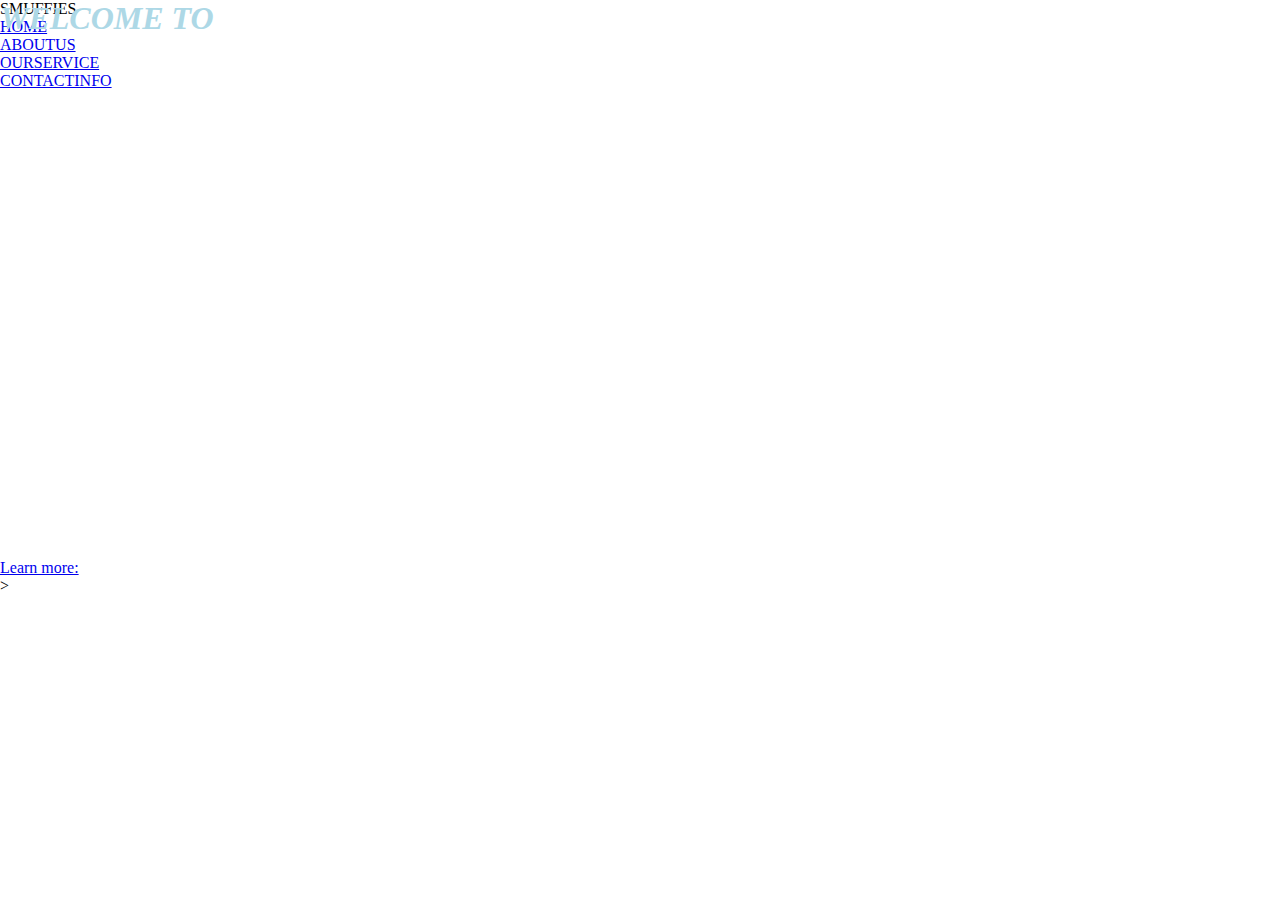
<file: index.html>
<!DOCTYPE html>
<html lang="en">
<head>
    <meta charset="UTF-8">
    <meta http-equiv="X-UA-Compatible" content="IE=edge">
    <meta name="viewport" content="width=device-width, initial-scale=1.0">
    <title>DAYCARE</title>
    <link rel="stylesheet" href="style.css">
</head>
<body>
    <section class="header">
        <nav>
           <div class="logo">SMUFFIES</div>
            <div class="menubar">
                <ul>
                    <a href="index.html"><li>HOME</li></a>
                    <a href="ABOUTUS.html"><li>ABOUTUS</li></a>
                    <a href="OURSERVICE.html"><li>OURSERVICE</li></a>
                    <a href="CONTACTINFO.html"><li>CONTACTINFO</li></a>
                </ul>


            </div>
        </nav>
        <div class="content">
            <h1>WELCOME TO</h1>
            <p class="par">SMUFFIES rainbow daycare and nursery<br>We focus on a whole-child approach to early<br>
                learning supporting social, emotional and physical growth.</p>
        </div>
        <div class="more">
            <a href="link">Learn more:</a>
        </div>
    </section>
    >
    
</body>
</html>
</file>
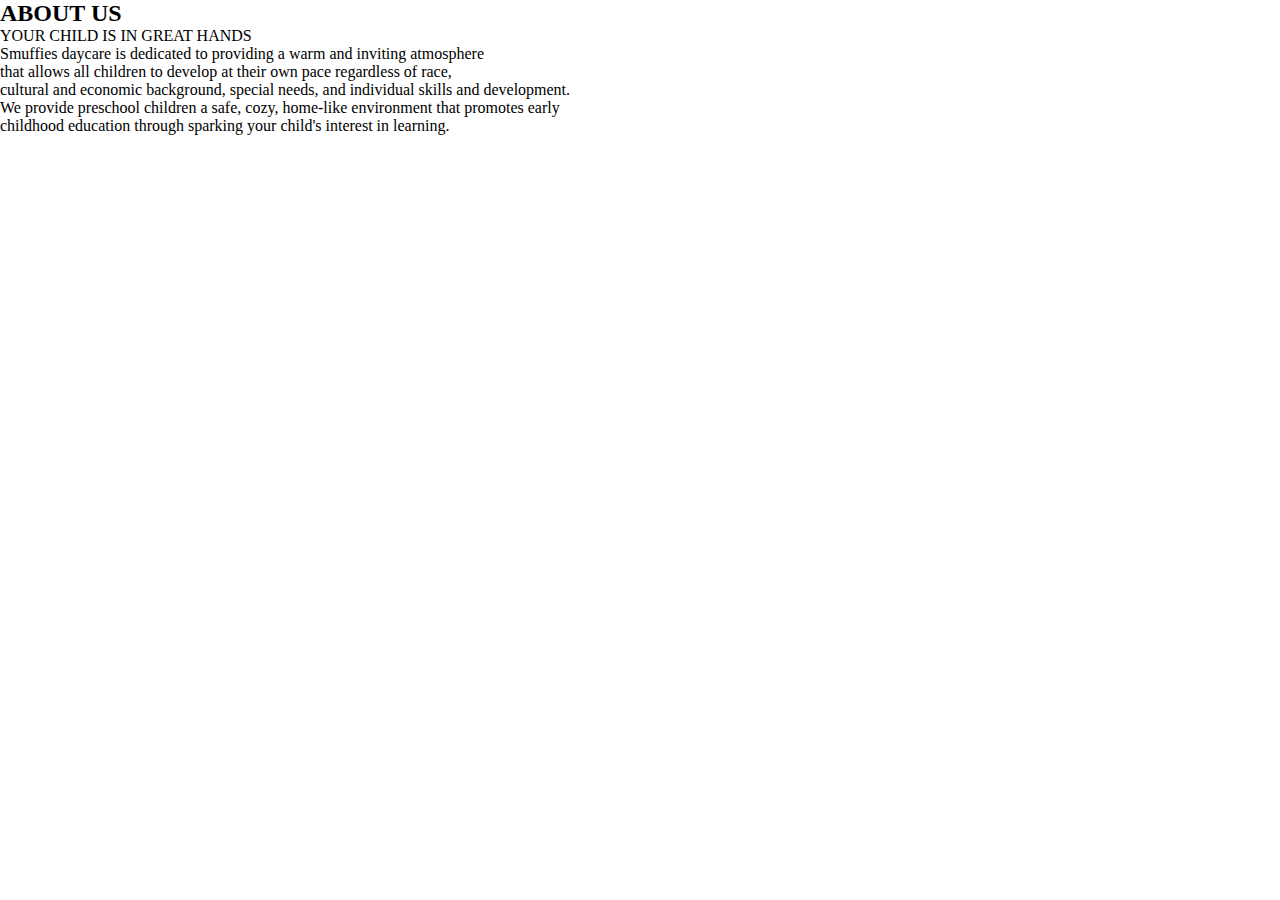
<file: ABOUTUS.html>
<!DOCTYPE html>
<html lang="en">
<head>
    <meta charset="UTF-8">
    <meta http-equiv="X-UA-Compatible" content="IE=edge">
    <meta name="viewport" content="width=device-width, initial-scale=1.0">
    <title>web</title>
    <link rel="stylesheet" href="style.css">
</head>
<body>
    <section class="aboutheader">
        <div class="aboutinfo">
            <h2>ABOUT US</h2>
            <p class="paraB">YOUR CHILD IS IN GREAT HANDS</p>
            <P class="paraB2">Smuffies daycare is dedicated to providing a warm and inviting atmosphere<br> that allows all children to develop at their own pace regardless of race,<br> cultural and economic background, special needs, and individual skills and development.<br> We provide preschool children a safe, cozy, home-like environment that promotes early <br>childhood education through sparking your child's interest in learning.</P>
        </div>
    </section>
</body>
</html>
</file>
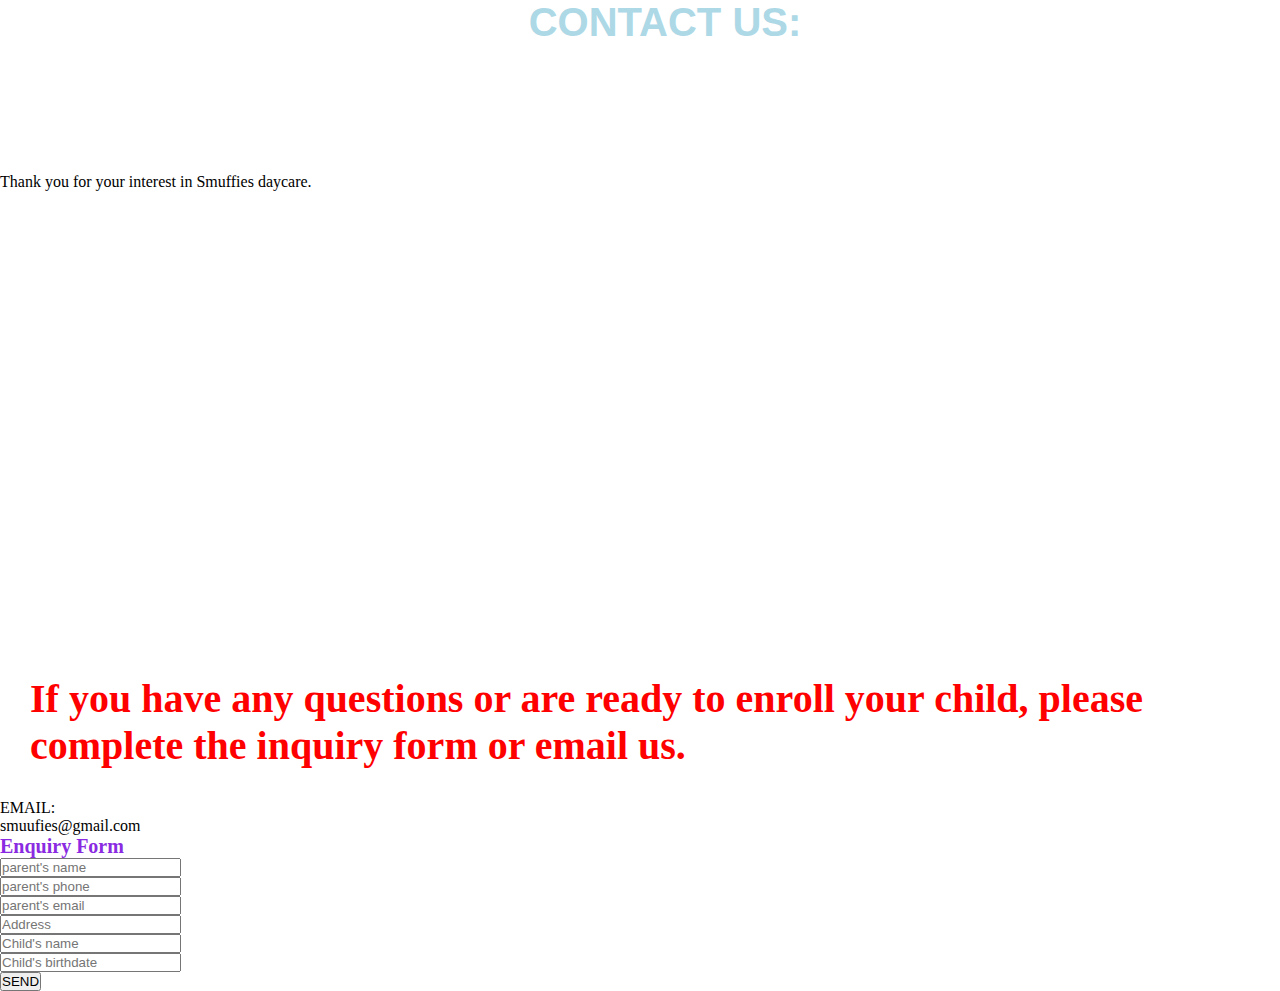
<file: CONTACTINFO.html>
<!DOCTYPE html>
<html lang="en">
<head>
    <meta charset="UTF-8">
    <meta http-equiv="X-UA-Compatible" content="IE=edge">
    <meta name="viewport" content="width=device-width, initial-scale=1.0">
    <title>web</title>
    <link rel="stylesheet" href="style.css">
</head>
<body>
    <section class="contactheader">
        <div class="SERVICE11">
            <h3>CONTACT US:</h3>
            <p class="paraC">Thank you for your interest in Smuffies daycare.</p>
            <iframe src="https://www.google.com/maps/embed?pb=!1m18!1m12!1m3!1d3594.1793320829292!2d28.29689241376827!3d-25.731582483650396!2m3!1f0!2f0!3f0!3m2!1i1024!2i768!4f13.1!3m3!1m2!1s0x1e95600a9ec9a7d7%3A0xd84507440068164!2sSmurffies%20Day%20Care!5e0!3m2!1sen!2sza!4v1680034103533!5m2!1sen!2sza" width="600" height="450" style="border:0;" allowfullscreen="" loading="lazy" referrerpolicy="no-referrer-when-downgrade"></iframe>
        </div>
        <div class="info">
            <h5>If you have any questions or are ready to enroll your child, please complete the inquiry form or email us.</h5>
            <p class="parcontact">EMAIL:<br>smuufies@gmail.com
            </p>
        </div>
        <div class="form">
            <h6>Enquiry Form</h6>
            <input class="type" name="Parent's name" placeholder="parent's name"><br>
            <input class="type" name="Parent's phone" placeholder="parent's phone"><br>
            <input class="type" name="Parent's email" placeholder="parent's email"><br>
            <input class="type" name="Address" placeholder="Address"><br>
            <input class="type" name="Child's name" placeholder="Child's name"><br>
            <input class="type" name="Child's birthdate" placeholder="Child's birthdate"><br>

            <button class="btn">SEND</button>
        </div>
        
    </section>
</body>
</html>
</file>
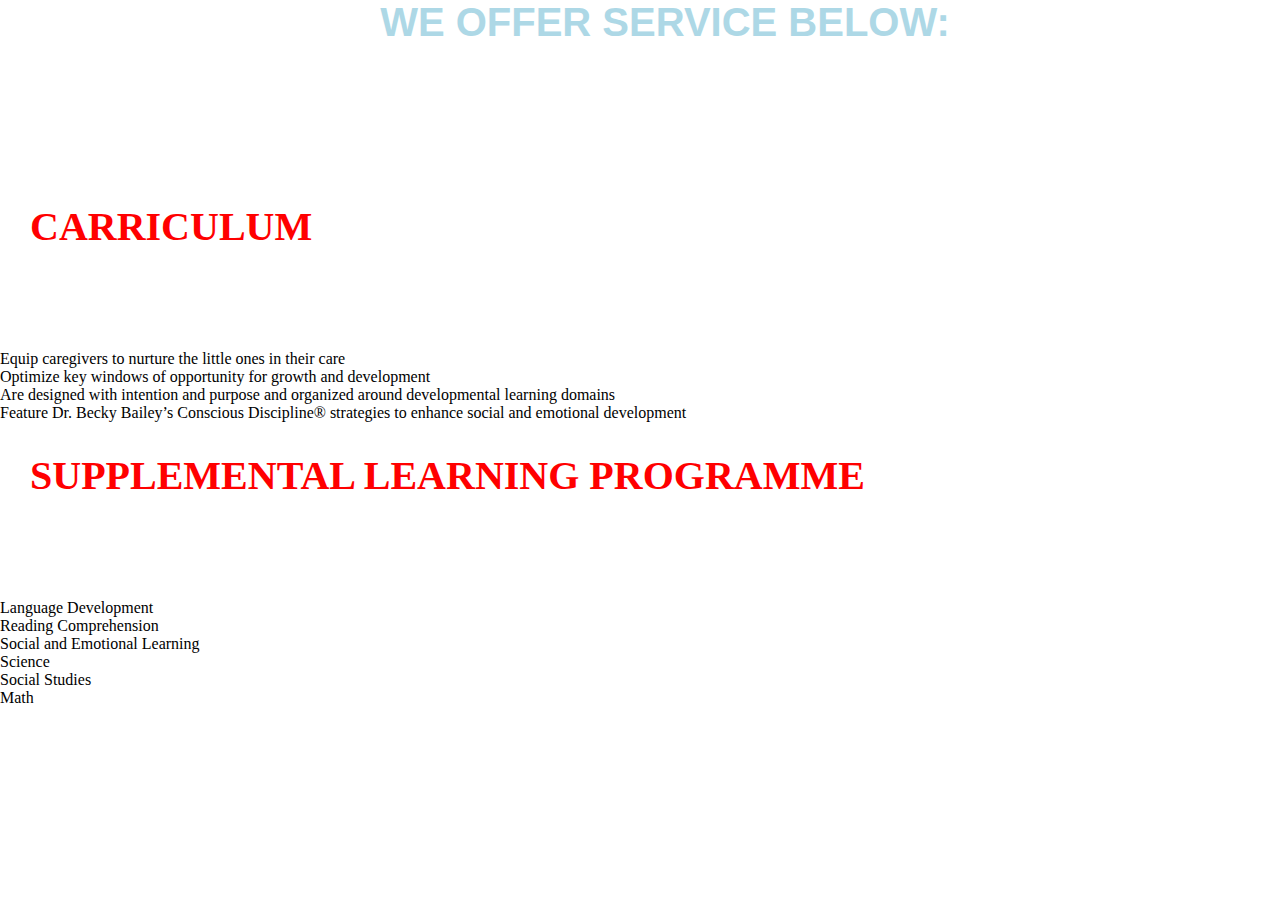
<file: OURSERVICE.html>
<!DOCTYPE html>
<html lang="en">
<head>
    <meta charset="UTF-8">
    <meta http-equiv="X-UA-Compatible" content="IE=edge">
    <meta name="viewport" content="width=device-width, initial-scale=1.0">
    <title>Doc</title>
    <link rel="stylesheet" href="style.css">
</head>
<body>
    <section class="serviceheader">

        <div class="SERVICE11">
            <h3>WE OFFER SERVICE BELOW:</h3>
        </div>
            <div class="service12">
                <h4>CARRICULUM</h4>
                <p class="pcarriculum">Equip caregivers to nurture the little ones in their care<br>
                    Optimize key windows of opportunity for growth and development<br>
                    Are designed with intention and purpose and organized around developmental learning domains<br>
                    Feature Dr. Becky Bailey’s Conscious Discipline® strategies to enhance social and emotional development</p>
                <h4>SUPPLEMENTAL LEARNING PROGRAMME</h4>
                <p class="pcarriculum">Language Development<br>
                    Reading Comprehension<br>
                    Social and Emotional Learning<br>
                    Science<br>
                    Social Studies<br>
                    Math</p>



            </div>
            <p class="Pservice"></p>
        </div>
    </section>
    
</body>
</html>
</file>
<file: style.css>
*{
    margin: 0;
    padding: 0;
}
.main{
    width: 100%;
    background: linear-gradient(to top, rgba(0,0,0,0.5)50%, rgba(0,0,0,0.5)50%), url(https://thumbs.dreamstime.com/z/ping-buzzword-used-to-describers-messaging-coworkers-new-information-word-wooden-alphabet-letters-isolated-red-background-204023978.jpg?ct=jpeg);
    height: 100vh;
    background-position: center;
    background-size: cover;
}
h1 {
    position: absolute;
    font-family: Arial, Helvetica, sans-serif;
    font-style: italic;
    top: 0;
    left: 0;
    color:lightblue;
    font-family: 'Garamond', serif;
    
}
.navbar {
    display: flex;
    justify-content: space-between;
    align-items: center;
}

.navbar nav ul {
    list-style: none;
    display: flex;
}

.navbar nav ul li {
    margin-right: 100px;
}

.navbar nav ul li a {
    text-decoration: none;
  color: lightblue;
    font-weight: bold;
    font-size: 25px;
}
.content {  
    text-align: center;
    padding: 200px;   
}
.content h2 {
    color: lightblue;
    font-size: 50px;
    font-family: 'futura', serif;
}
.content p {
    color: white;
    font-size:20px ;
    font-family: 'Garamond', serif;
    
}
icon {
    position: relative;
}

.social-icons {
    position: absolute;
    bottom: 0;
    left: 0;
    margin: 10px; 
}

.social-icons a {
    margin-right: 30px; 
    color: blue; 
    font-size: 30px;
    transition: color 0.3s ease;   
}
.social-icons a:hover {
    color: blue;

}
.backround{
    width: 100%;
    background: linear-gradient(to top, rgba(0,0,0,0.5)50%, rgba(0,0,0,0.5)50%), url(https://t4.ftcdn.net/jpg/00/94/88/23/240_F_94882306_gdTjxS01ptuEjEy0GQVZAhZNjiWsMfpt.jpg);
    height: 100vh;
    background-position: center;
    background-size: cover;
}
h3 {
    
    font-family: Arial, Helvetica, sans-serif;
    top: 0;
    left: 0;
    color:lightblue;
    font-size: 40px;
    text-align: center;
    padding-left: 50px;
    margin-bottom: 10%;
}
.para{
    
    font-family: Arial, Helvetica, sans-serif;
    font-style: italic;
    top: 0;
    left: 0;
    color: whitesmoke;
    font-size: 20px;
    text-align: center;
    padding-left: 50px;
    margin-bottom: 500px;
    font-weight: bold;
    padding-bottom: 200px;
    max-width: 600px; /* Adjust the maximum width as needed */
    text-align: center;
    padding: 20px; 
}
.contact{
    width: 100%;
    background: linear-gradient(to top, rgba(0,0,0,0.5)50%, rgba(0,0,0,0.5)50%), url(https://www.shutterstock.com/image-photo/website-page-contact-us-email-600nw-1958537320.jpg);
    height: 100vh;
    background-position: center;
    background-size: cover;
}
h4{
    padding: 30px;
    color: red;
    font-size: 40px;
    margin-bottom: 70px;

}
h5{
    padding: 30px;
    padding: 30px;
    color: red;
    font-size: 40px;
}
.para a{
    font-family: Arial, Helvetica, sans-serif;
    color: blue;
}
h6{
    font-size: 20px;
    color: blueviolet;
}
</file>
